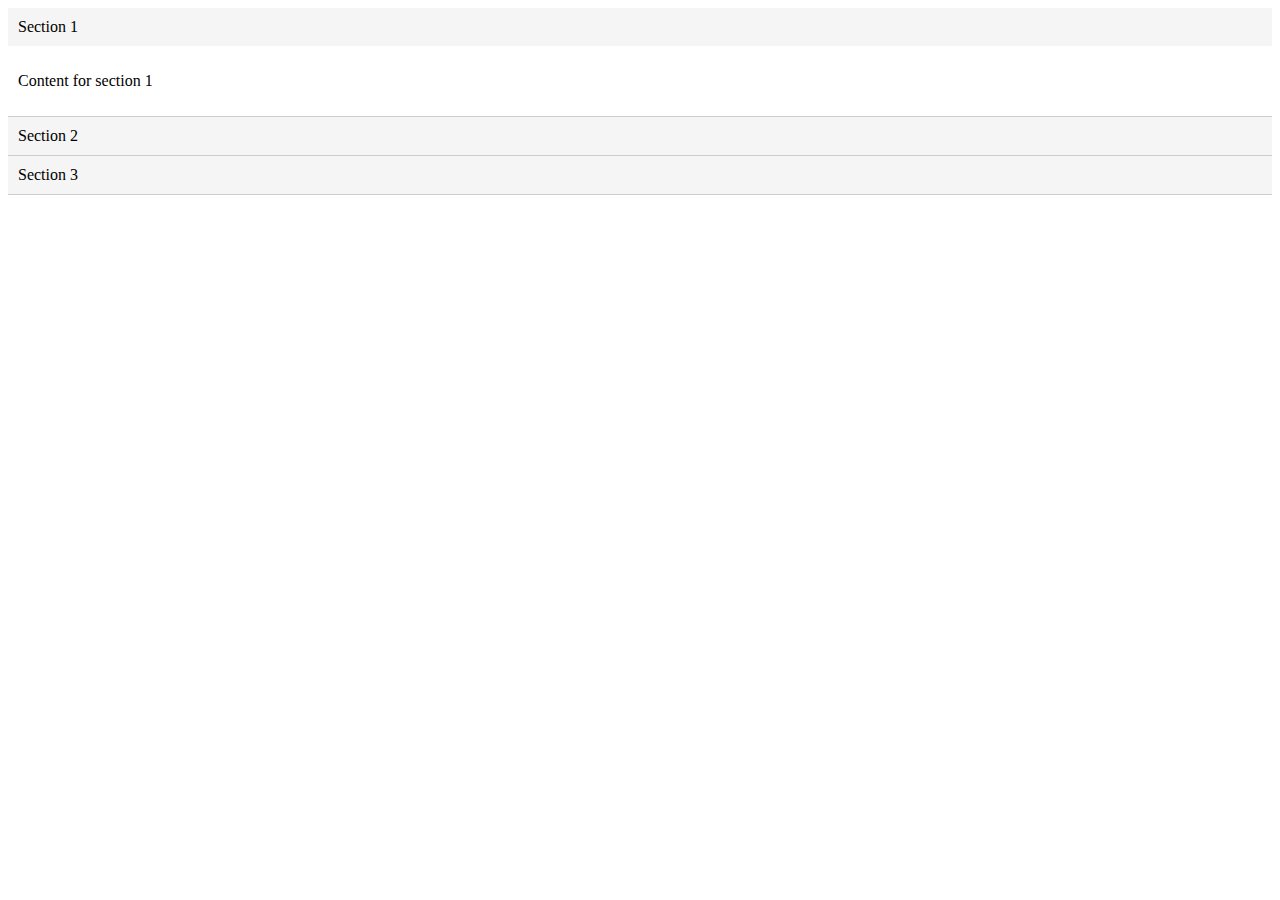
<file: accordian/index.html>
<!-- Design and implement an accordion component using Vanilla JavaScript.

Requirements:
- Create an accordion that includes at least three sections (expandable/collapsible).
- Ensure that the active section is visually distinct from inactive sections.
- Implement the solution using clean and readable code.

Bonus:
- Implement a default section that is expanded on the initial page load.
- Consider scalability and discuss how you might handle adding more accordions or content
sections dynamically.
-->

<!DOCTYPE html>
<html lang="en">

<head>
    <meta charset="UTF-8" />
    <meta name="viewport" content="width=device-width, initial-scale=1.0" />
    <title>Accordion</title>
    <link rel="stylesheet" href="styles.css" />
</head>

<body>
    <div class="accordion" id="accordion"></div>

    <script src="script.js"></script>
</body>

</html>
</file>
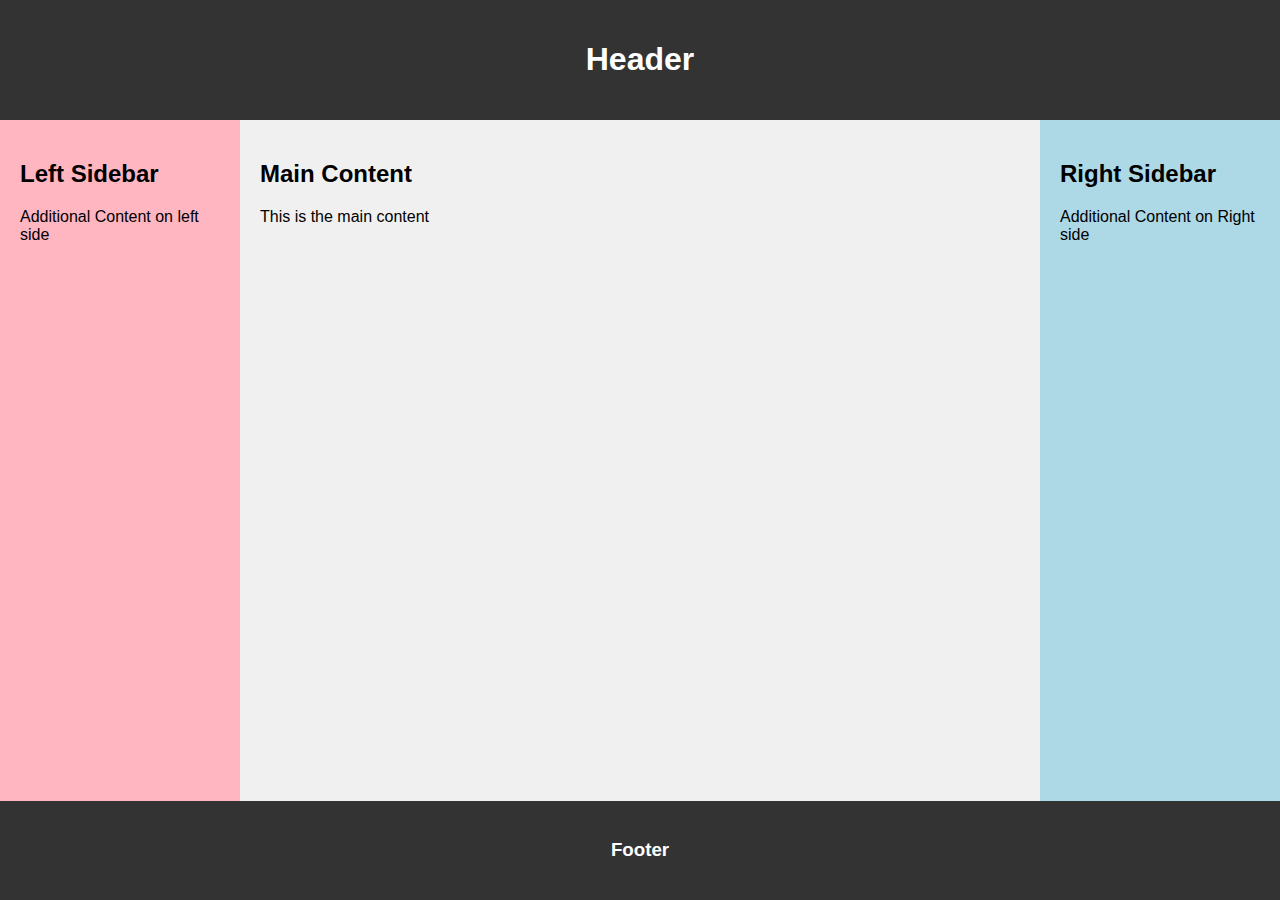
<file: holy-grail/index.html>
<!-- Create a Holy Grail layout using HTML, CSS, and optionally, Vanilla JavaScript.

Requirements:
- Header at the top with a dark background.
- Footer at the bottom with a dark background.
- Three columns:
1. Main content taking up the center space with a light gray background.
2. Left sidebar with a light pink background.
3. Right sidebar with a light blue background.
-->

<!DOCTYPE html>
<html lang="en">

<head>
    <meta charset="UTF-8" />
    <meta name="viewport" content="width=device-width, initial-scale=1.0" />
    <title>Holy Grail Layout</title>
    <link rel="stylesheet" href="styles.css" />
</head>

<body>
    <header>
        <h1>Header</h1>
    </header>

    <div class="container">
        <aside class="side-content side-left">
            <h2>Left Sidebar</h2>
            <p>Additional Content on left side</p>
        </aside>

        <main class="main-content">
            <h2>Main Content</h2>
            <p>This is the main content</p>
        </main>

        <aside class="side-content side-right">
            <h2>Right Sidebar</h2>
            <p>Additional Content on Right side</p>
        </aside>
    </div>

    <footer>
        <h3>Footer</h3>
    </footer>
</body>

</html>
</file>
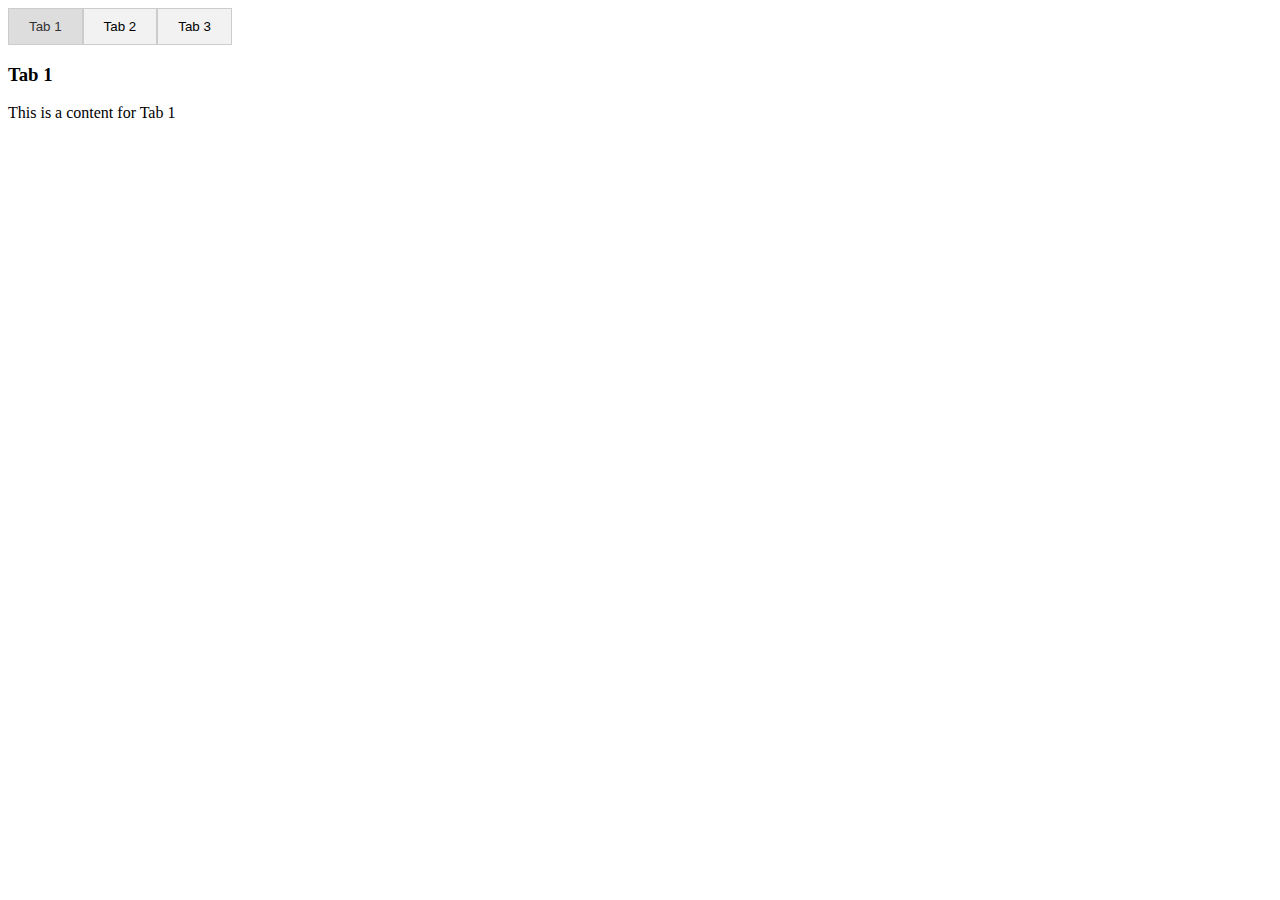
<file: navigation-tabs/index.html>
<!-- Create a simple tabbed interface using Vanilla JavaScript, HTML and CSS.
The tabs should switch content when clicked and have a visual indication for the active tab.
Design the structure and functionality of these tabs.

Requirements:
- Create Three tabs labeled "Tab 1," "Tab 2," and "Tab 3".
- Implement functionality such that clicking on a tab changes the displayed
content and visibly identifies the active tab.
- Ensure code readability, modularity, and appropriate comments.

Bonus:
- Implement a default tab that is active on page load.
- Consider scalability and discuss how you might handle adding more tabs or
content sections dynamically.
-->

<!DOCTYPE html>
<html lang="en">

<head>
    <meta charset="UTF-8" />
    <meta name="viewport" content="width=device-width, initial-scale=1.0" />
    <title>Tabs Interface</title>
    <link rel="stylesheet" href="styles.css" />
</head>

<body>
    <div class="tabs" id="tabContainer">
        <!-- Tabs will be rendered here -->
    </div>

    <div id="tabContentContainer">
        <!-- Content will be rendered here -->
    </div>

    <script src="script.js"></script>
</body>

</html>
</file>
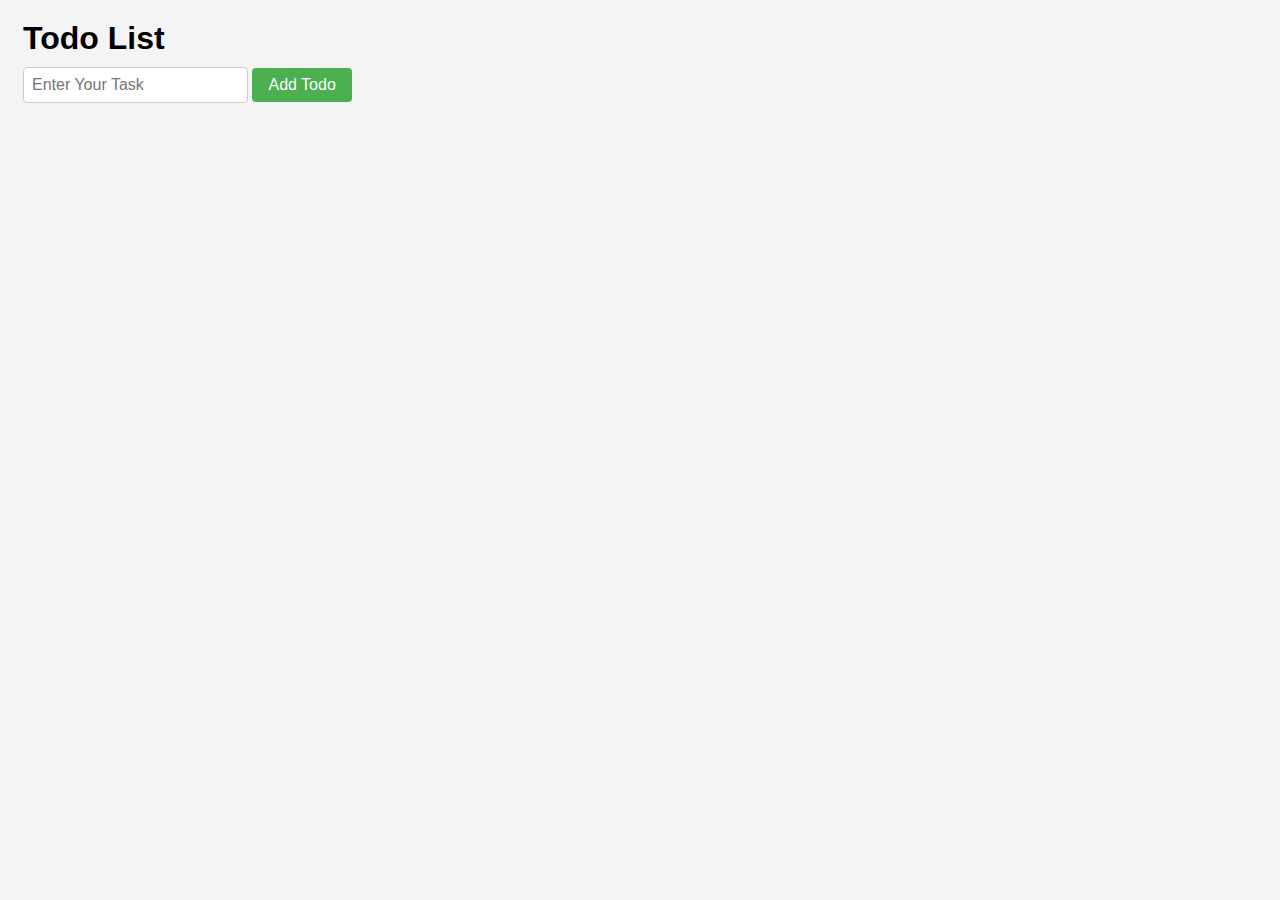
<file: to-do-list/index.html>
<!-- Design a Todo list web application using Vanilla JavaScript.
The application should allow users to:

Requirements:
- Functionality: Adding, editing, and deleting tasks.
- User Interface: Intuitive and easy to use.
- Error Handling: Errors should me handled effectively.
- Code Quality: Well-structured, readable, and organized.
-->

<!DOCTYPE html>
<html lang="en">

<head>
    <meta charset="UTF-8" />
    <meta name="viewport" content="width=device-width, initial-scale=1.0" />
    <title>Todo List App</title>
    <link rel="stylesheet" href="styles.css" />
</head>

<body>
    <h1>Todo List</h1>
    <form class="todo-form">
        <input type="text" class="todo-input" placeholder="Enter Your Task" />
        <button class="todo-submit" type="submit">Add Todo</button>
    </form>
    <ul class="todo-list"></ul>

    <script src="script.js"></script>
</body>

</html>
</file>
<file: accordian/styles.css>
.css .accordion {
    border: 1px solid #ccc;
}

.accordion-item {
    border-bottom: 1px solid #ccc;
}

.accordion-header {
    background-color: #f5f5f5;
    padding: 10px;
    cursor: pointer;
}

.accordion-content {
    padding: 10px;
    display: none;
}
</file>
<file: holy-grail/styles.css>
body {
    margin: 0;
    font-family: sans-serif;
    display: flex;
    flex-direction: column;
    min-height: 100vh;
}

header,
footer {
    background-color: #333;
    color: #fff;
    text-align: center;
    padding: 20px 0;
}

.container {
    display: flex;
    flex: 1;
}

.main-content {
    flex: 1;
    padding: 20px;
    background-color: #f0f0f0;
}

.side-content {
    width: 200px;
    padding: 20px;
}

.side-left {
    background-color: lightpink;
}

.side-right {
    background-color: lightblue;
}

@media only screen and (max-width: 480px) {
    .container {
        flex-direction: column;
    }

    .side-content,
    .main-content {
        width: 100%;
    }

    .side-content {
        padding: 15px;
    }
}
</file>
<file: navigation-tabs/styles.css>
.css body {
    font-family: sans-serif;
}

.tabContent {
    display: none;
}

.tabLinks {
    background-color: #f2f2f2;
    padding: 10px 20px;
    border: 1px solid #ccc;
    cursor: pointer;
}

.tabLinks:hover {
    background-color: #ddd;
}

.tabLinks.active {
    background-color: #ddd;
    color: #333;
}

.tabContent.active {
    display: block;
}
</file>
<file: to-do-list/styles.css>
body {
    font-family: sans-serif;
    padding: 0 15px;
    background-color: #f4f4f4;
}

h1 {
    margin-top: 20px;
    margin-bottom: 10px;
}

.todo-input {
    padding: 8px;
    font-size: 16px;
    border-radius: 4px;
    border: 1px solid #ccc;
}

.todo-submit {
    padding: 8px 16px;
    font-size: 16px;
    border: none;
    border-radius: 4px;
    background-color: #4caf50;
    color: #fff;
    cursor: pointer;
}

.todo-submit:hover {
    background-color: #45a049;
}

.todo-list {
    list-style: none;
    padding: 0;
    width: 300px;
}

.todo-list li {
    display: flex;
    align-items: center;
    padding: 8px;
    margin-bottom: 8px;
    background-color: #fff;
    border-radius: 4px;
    box-shadow: 0 2px 4px rgba(0, 0, 0, 0.1);
    gap: 5px;
}

.todo-list li span {
    flex: 1;
}

.todo-list li button {
    padding: 4px 8px;
    font-size: 14px;
    border: none;
    border-radius: 4px;
    cursor: pointer;
}

.todo-list li button:hover {
    opacity: 0.8;
}
</file>
